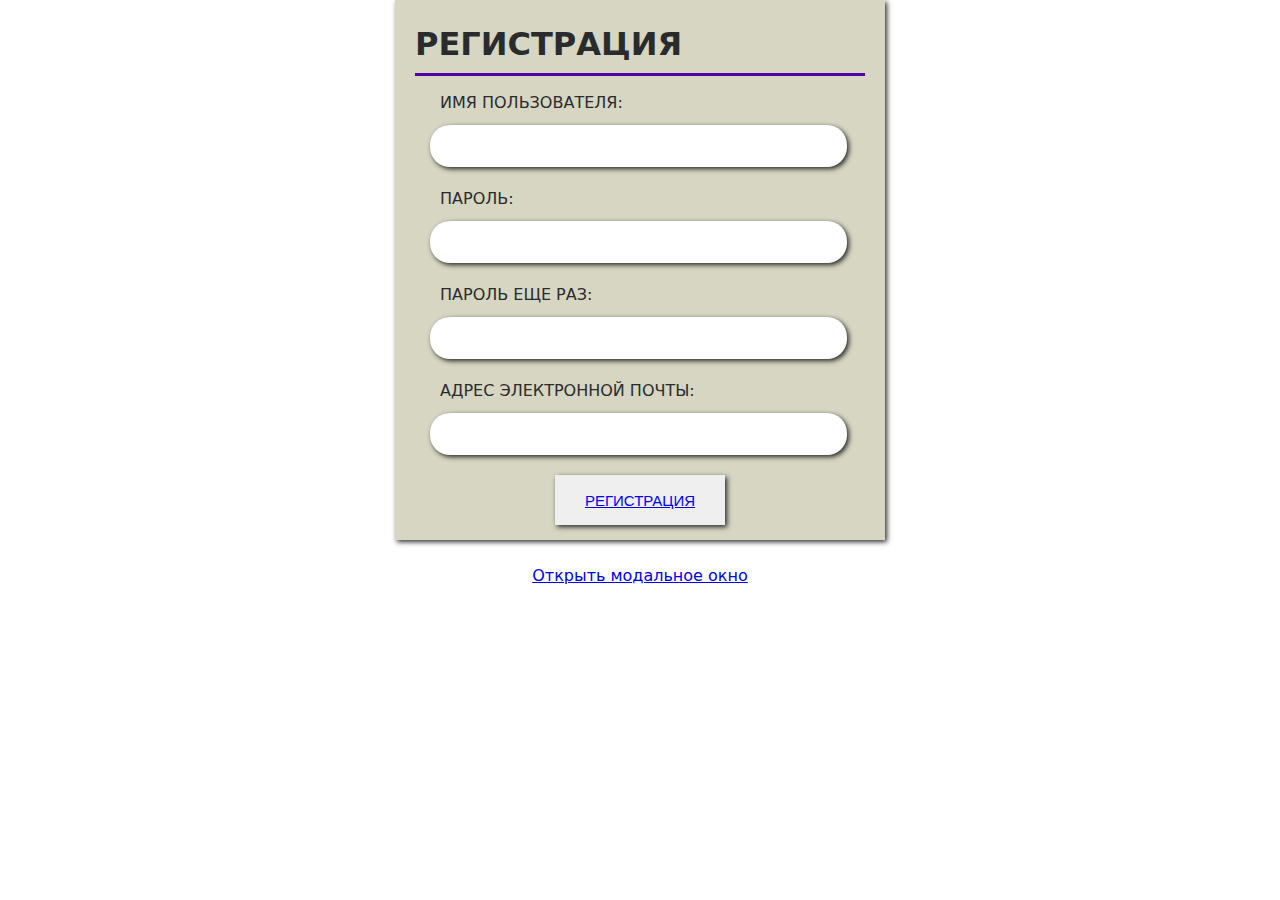
<file: z1.html>
<!DOCTYPE html>
<html lang="ru">
<head>
	<meta charset="UTF-8">
	<title>Регистрация</title>
	<link rel="stylesheet" href="style.css">
</head>
<body>
	<form action="">
		<h1 title="Форма регистрации на сайте">Регистрация</h1>
		<div class="group">
			<label for="">Имя пользователя:</label>
			<input type="text">
		</div>
		<div class="group">
			<label for="">Пароль:</label>
			<input type="password">
		</div>
		<div class="group">
			<label for="">Пароль еще раз:</label>
			<input type="password">
		</div>
		<div class="group">
			<label for="">Адрес электронной почты:</label>
			<input type="email">
		</div>
		<div class="group">
			<center><button><a href="index.html">Регистрация</a></button></center>
		</div>
	</form>
	
	<!DOCTYPE html>
<html lang="ru">

<head>
  <meta charset="utf-8">
  <meta http-equiv="X-UA-Compatible" content="IE=edge">
  <meta name="viewport" content="width=device-width, initial-scale=1">
  <title>Модальное окно на чистом CSS</title>
  <style>
  
  
  
  
    body {
      font-family: -apple-system, system-ui, BlinkMacSystemFont, "Segoe UI", Roboto, "Helvetica Neue", Arial, sans-serif;
      font-size: 16px;
      font-weight: 400;
      line-height: 1.5;
      color: #292b2c;
      background-color: #fff;
      margin: 0;
      padding: 0;
    }

   
    .modal {
      position: fixed;
      
      top: 0;
      right: 0;
      bottom: 0;
      left: 0;
      background: rgba(0, 0, 0, 0.5);
      /* цвет фона */
      z-index: 1050;
      opacity: 0;
     
      -webkit-transition: opacity 400ms ease-in;
      -moz-transition: opacity 400ms ease-in;
      transition: opacity 400ms ease-in;
     
      pointer-events: none;
    
    }

   
    .modal:target {
      opacity: 1;
      pointer-events: auto;
      overflow-y: auto;
    }

   
    .modal-dialog {
      position: relative;
      width: auto;
      margin: 10px;
    }

    @media (min-width: 576px) {
      .modal-dialog {
        max-width: 500px;
        margin: 30px auto;
      }
    }

   
    .modal-content {
      position: relative;
      display: -webkit-box;
      display: -webkit-flex;
      display: -ms-flexbox;
      display: flex;
      -webkit-box-orient: vertical;
      -webkit-box-direction: normal;
      -webkit-flex-direction: column;
      -ms-flex-direction: column;
      flex-direction: column;
      background-color: #fff;
      -webkit-background-clip: padding-box;
      background-clip: padding-box;
      border: 1px solid rgba(0, 0, 0, .2);
      border-radius: .3rem;
      outline: 0;
    }

    @media (min-width: 768px) {
      .modal-content {
        -webkit-box-shadow: 0 5px 15px rgba(0, 0, 0, .5);
        box-shadow: 0 5px 15px rgba(0, 0, 0, .5);
      }
    }

  
    .modal-header {
      display: -webkit-box;
      display: -webkit-flex;
      display: -ms-flexbox;
      display: flex;
      -webkit-box-align: center;
      -webkit-align-items: center;
      -ms-flex-align: center;
      align-items: center;
      -webkit-box-pack: justify;
      -webkit-justify-content: space-between;
      -ms-flex-pack: justify;
      justify-content: space-between;
      padding: 15px;
      border-bottom: 1px solid #eceeef;
    }

    .modal-title {
      margin-top: 0;
      margin-bottom: 0;
      line-height: 1.5;
      font-size: 1.25rem;
      font-weight: 500;
    }

   
    .close {
      float: right;
      font-family: sans-serif;
      font-size: 24px;
      font-weight: 700;
      line-height: 1;
      color: #000;
      text-shadow: 0 1px 0 #fff;
      opacity: .5;
      text-decoration: none;
    }

    
    .close:focus,
    .close:hover {
      color: #000;
      text-decoration: none;
      cursor: pointer;
      opacity: .75;
    }

    
    .modal-body {
      position: relative;
      -webkit-box-flex: 1;
      -webkit-flex: 1 1 auto;
      -ms-flex: 1 1 auto;
      flex: 1 1 auto;
      padding: 15px;
      overflow: auto;
    }
  </style>

</head>

<body>

  
  <div class="container">
    <div style="text-align: center;">
	<br>
      <a href="#openModal">Открыть модальное окно</a>
    </div>
    <div id="openModal" class="modal">
      <div class="modal-dialog">
        <div class="modal-content">
          <div class="modal-header">
            <h3 class="modal-title">Название</h3>
            <a href="#close" title="Close" class="close">×</a>
          </div>
          <div class="modal-body">
            Содержимое модального окна...
          </div>
        </div>
      </div>
    </div>
  </div>

  <script>
    document.addEventListener("DOMContentLoaded", function () {
      var scrollbar = document.body.clientWidth - window.innerWidth + 'px';
      console.log(scrollbar);
      document.querySelector('[href="#openModal"]').addEventListener('click', function () {
        document.body.style.overflow = 'hidden';
        document.querySelector('#openModal').style.marginLeft = scrollbar;
      });
      document.querySelector('[href="#close"]').addEventListener('click', function () {
        document.body.style.overflow = 'visible';
        document.querySelector('#openModal').style.marginLeft = '0px';
      });
    });
  </script>

</body>

</html>							

							
	
	
	
</body>
</html>
</file>
<file: style.css>
body {
	font-family: Tahoma;
	background: #ff6c00;
	margin: 0;
	background-color:#fff2e6;
}
h1 {
	cursor: help;
	margin: 0;
	text-transform: uppercase;
	padding-bottom: 5px;
	border-bottom: 3px solid #5200a5;
}
form {
	margin: 0 auto;
	background:  #d6d6c2;
	width: 450px;
	height: 500px;
	padding: 20px;
	box-shadow: 2px 2px 5px rgba(0,0,0,0.82);
}
.group {
	margin: 10px;
	padding: 5px;
}
label {
	padding-left: 10px;
	text-transform: uppercase;
}
input {
	margin-top: 10px;
	height: 40px;
	width: 400px;
	border-radius: 20px/20px;
	border: none;
	padding-left: 15px;
	font-size: 18px;
	box-shadow: 2px 2px 5px rgba(0,0,0,0.82);
}
input:focus {
	border: 2px solid #6c00ff;
	transform: translateX(15px);
	width: 385px;
}
button {
	cursor: pointer;
	padding: 10px 30px;
	height: 50px;
	color: #fff;

	border: none;
	text-transform: uppercase;
	font-size: 15px;
	box-shadow: 2px 2px 5px rgba(0,0,0,0.82);
}
button:hover {
	opacity: .80;
	font-weight: bold;
	transform: scale(1.1);
}
</file>
